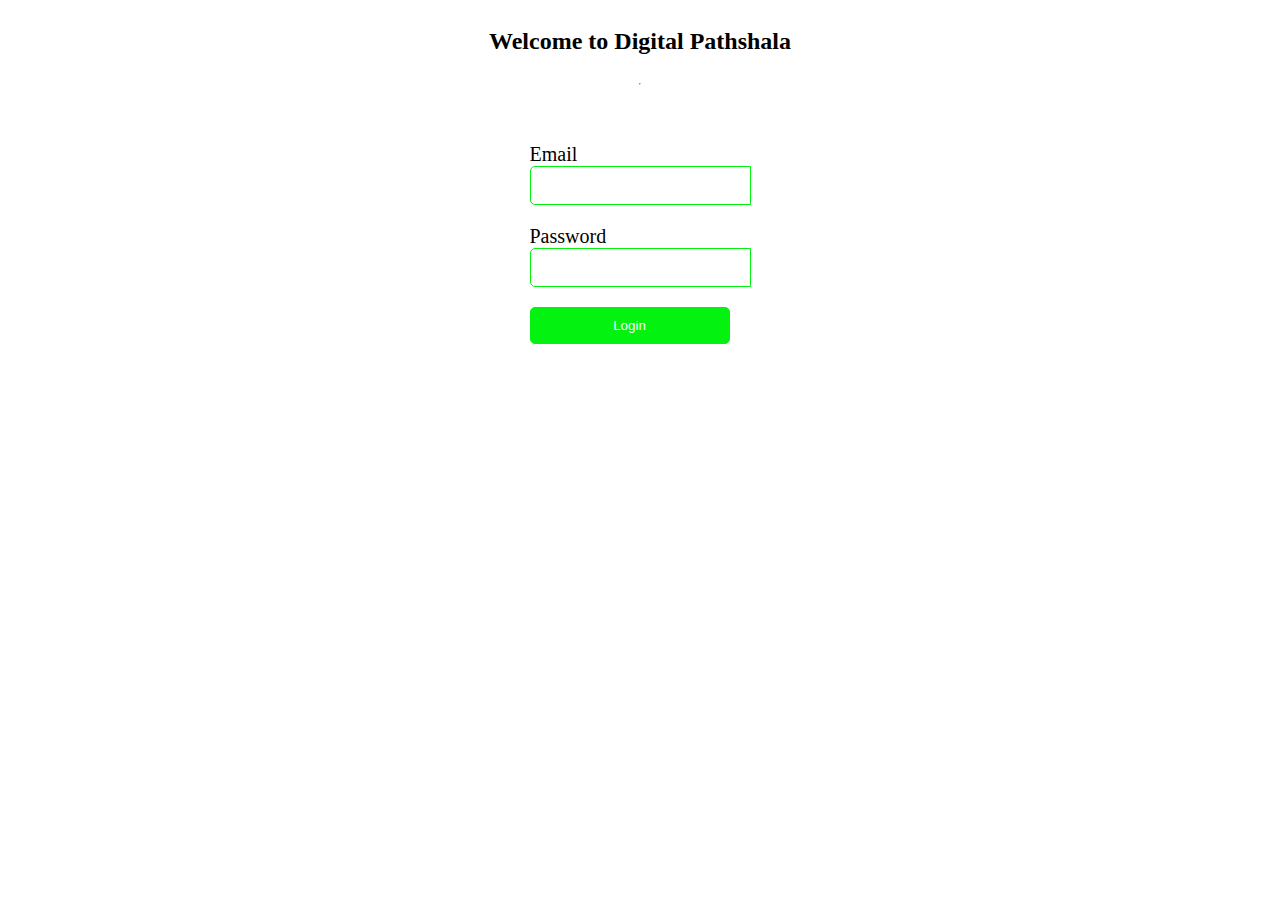
<file: login.html>
<!DOCTYPE html>
<html lang="en">
<head>
    <meta charset="UTF-8">
    <meta name="viewport" content="width=device-width, initial-scale=1.0">
    <title>Document</title>
    <link rel="stylesheet" href="login.css">
    <link rel="stylesheet" href="./dashboard/setting.css">
</head>
<body>
    <div class="login">
        <h2>Welcome to Digital Pathshala</h2>
        <hr class="loginhr">
        <div class="loginData">

            <form action="" class="editData">
                <div class="formgroup">
                    <label for="">Email</label>
                    <input type="text" required>
                </div>
                <div class="formgroup">
                    <label for="">Password</label>
                    <input type="password" required>
                </div>
                <a href="/dashboard/index.html">
                    <button class="updatebtn">Login</button>
                </a>
             </form>
            
        </div>
    </div>
</body>
</html>
</file>
<file: login.css>
.login{
    display: flex;
    justify-content: center;
    align-items: center;
    flex-direction: column;
}
.loginData{
    display: flex;
    justify-content: start;
    flex-direction: column;
}
a.button{
    /* width: 200px; */
    padding: 10px;
    margin: 10px;
    font-family: 'Lucida Sans', 'Lucida Sans Regular', 'Lucida Grande', 'Lucida Sans Unicode', Geneva, Verdana, sans-serif;
    background-color: rgb(4, 242, 16);;
    border: 1px solid rgb(4, 242, 16);
    color: white;
    border-radius: 5px;
    cursor: pointer;
}
</file>
<file: dashboard/setting.css>
li.settings{
    padding: 10px; 
    background-color: rgb(4, 242, 16);
    border-radius: 5px;

    
}
li.dashboard{
    list-style: none;
    font-size: 20px;
    padding: 10px; 
    background-color: rgba(1, 82, 6, 0.05);
    border-radius: 5px;
    margin-bottom: 10px;

    
}
.dashboardAnchor{
    color: rgb(4, 242, 16);
   }
   li > a > i.dfill{
    text-decoration: none;
    color: rgb(4, 242, 16);
    padding: 5px;
    font-size: 23px;
}
 .sfill{
    color: white;
 }

li > a{
    text-decoration: none;
    color: rgb(4, 242, 16);
    padding: 5px;
    font-size: 23px;
}
.settingAnchor{
    color: white;
   }

   .switcherMenus{
    margin-top: 20px;
   }
   .switcherMenus > a{
    text-decoration: none;
    padding: 10px;
    font-size: 20px;
    margin-bottom: 20px;
    color: rgba(0, 35, 3, 0.646);;
   }
   a.profile{
    color: rgb(4, 242, 16);
    padding: 10px;
    border-bottom: 2px solid rgb(4, 242, 16);
   }
   .linehrone{
    margin-top: 11px;
   }
   .profleContent{
    height: 200px;
    width: 100%;
    background-image: url('./assets/mern.jpg');
    object-fit: contain;
    
   }
   .ProfilePicture > img{
    height: 100px;
    width: 100px;
    border-radius: 50%;
    border: 2px solid rgb(4, 242, 16);
    object-fit: cover;
    margin-top: -50px;
    margin-left: 20px;
   }

.editData{
    margin-top: 40px;
}
div.formgroup{
    padding: 10px;
    display: flex;
    flex-direction: column;
}
 div.formgroup > input, div.formgroup > textarea{
    outline: none;
    border: 1px solid rgb(4, 242, 16);
    font-size: 15px;
    padding: 10px;
    border-radius: 5px 0px 0px 5px;
    background-color: transparent;
}
.updatebtn{
    width: 200px;
    padding: 10px;
    margin: 10px;
    font-family: 'Lucida Sans', 'Lucida Sans Regular', 'Lucida Grande', 'Lucida Sans Unicode', Geneva, Verdana, sans-serif;
    background-color: rgb(4, 242, 16);;
    border: 1px solid rgb(4, 242, 16);
    color: white;
    border-radius: 5px;
    cursor: pointer;
}



.editData .formgroup > label{
    font-size: 20px;
}
</file>
